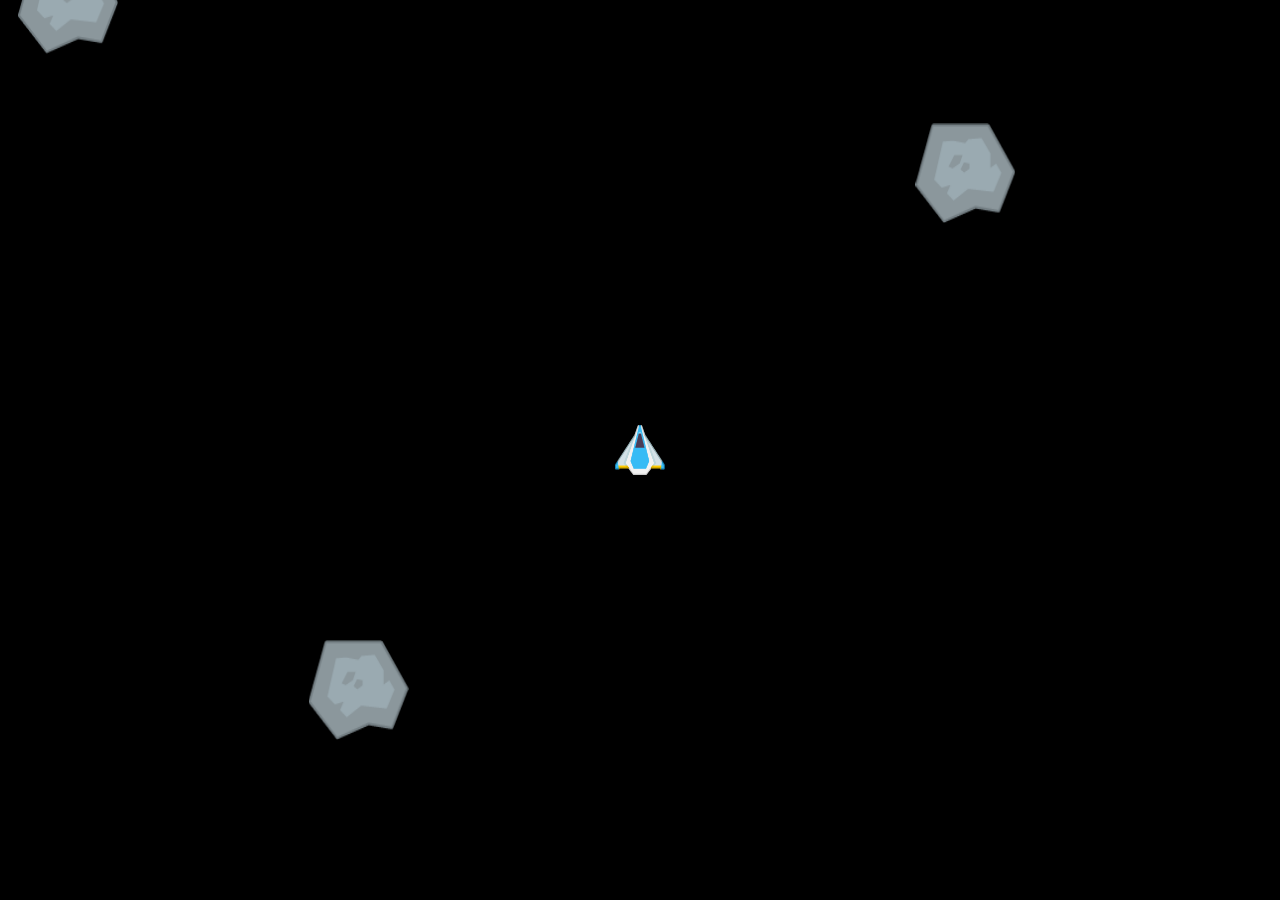
<file: Asteroids/index.html>
<html>
    <head>
        <title>Asteroids</title>
        <link rel="shortcut icon" href="ship.png"/>
        <style>
            body {margin: 0;}
            canvas {
                width: 100%;
                height: 100%;
            }
        </style>
        <script defer src="canvas.js"></script>
        <script defer src="ship.js"></script>
        <script defer src="rock.js"></script>
        <script defer src="laser.js"></script>
        <script defer src="game.js"></script>
        
    </head>
    <body>
        <canvas id="display"></canvas>
    </body>
</html>
</file>
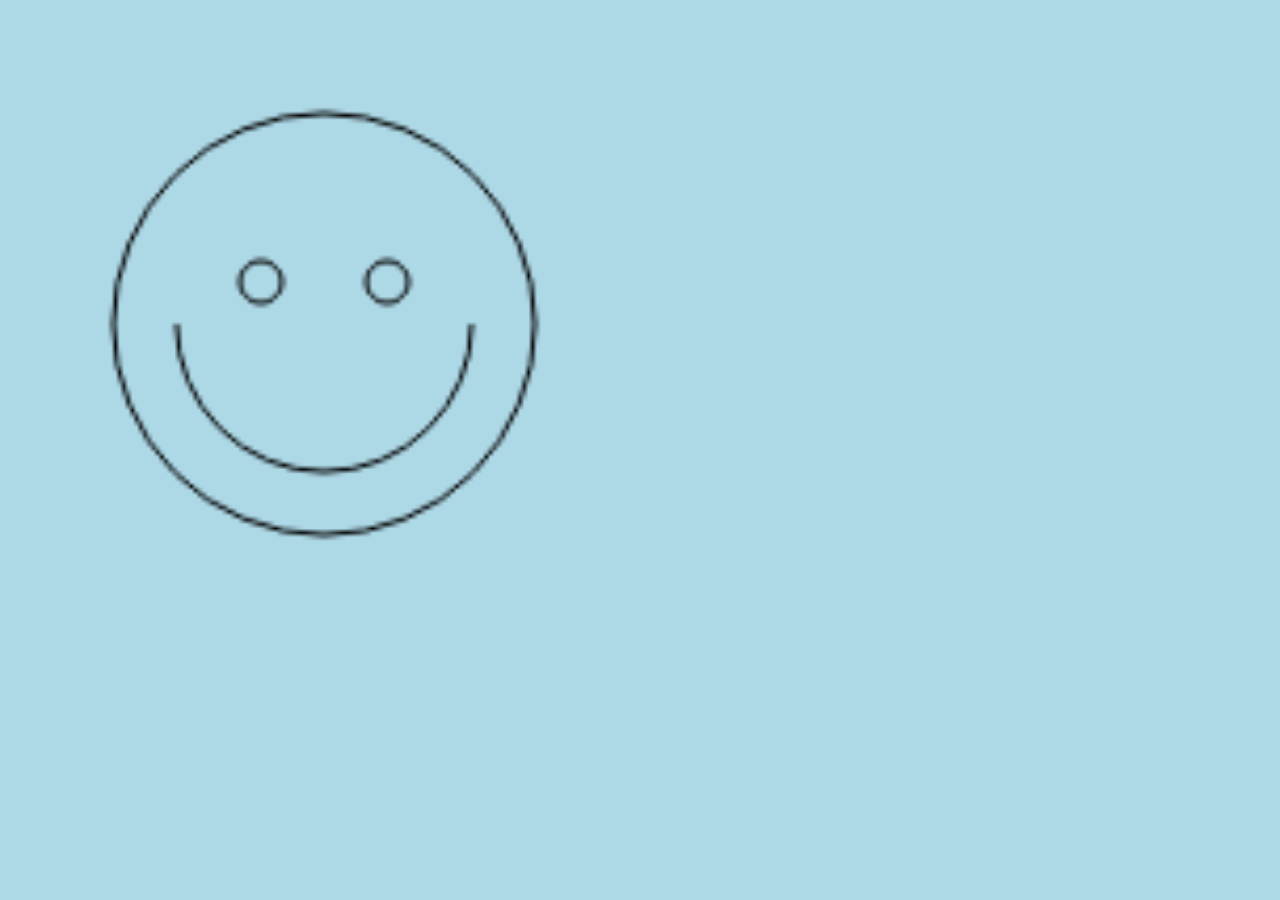
<file: Reaction Game/index.html>
<!DOCTYPE html>
<html>
    <head>
        <style>
            body{background-color: lightblue;}
            #canvas{
                display: flex;
                justify-content: center;
                width: 100%;
                height: 100%;
            }
        </style>
    </head>

    <body>
        <canvas id="canvas"></canvas>
        <script src="script.js"></script>
    </body>
</html>
</file>
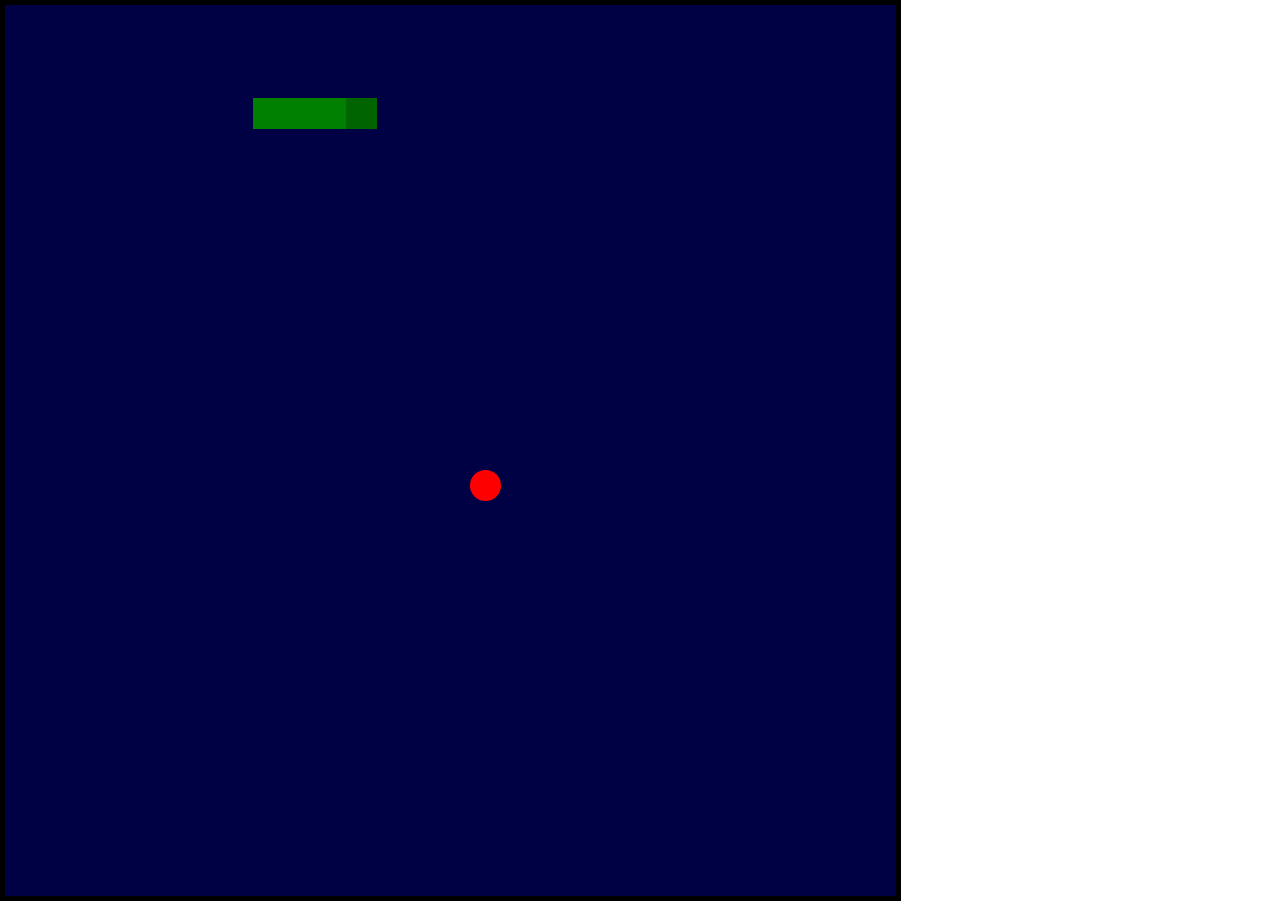
<file: Snake/index.html>
<head>
  <title> Snake </title>
  <style>
    body {
      margin: 0px;
    }

    canvas {
      width: 98.95vh;
      height: 98.95vh;
      border: 5px solid black
    }
  </style>
  <script defer src="game.js"></script>
</head>

<body>
  <canvas id="display"></canvas>
</body>
</file>
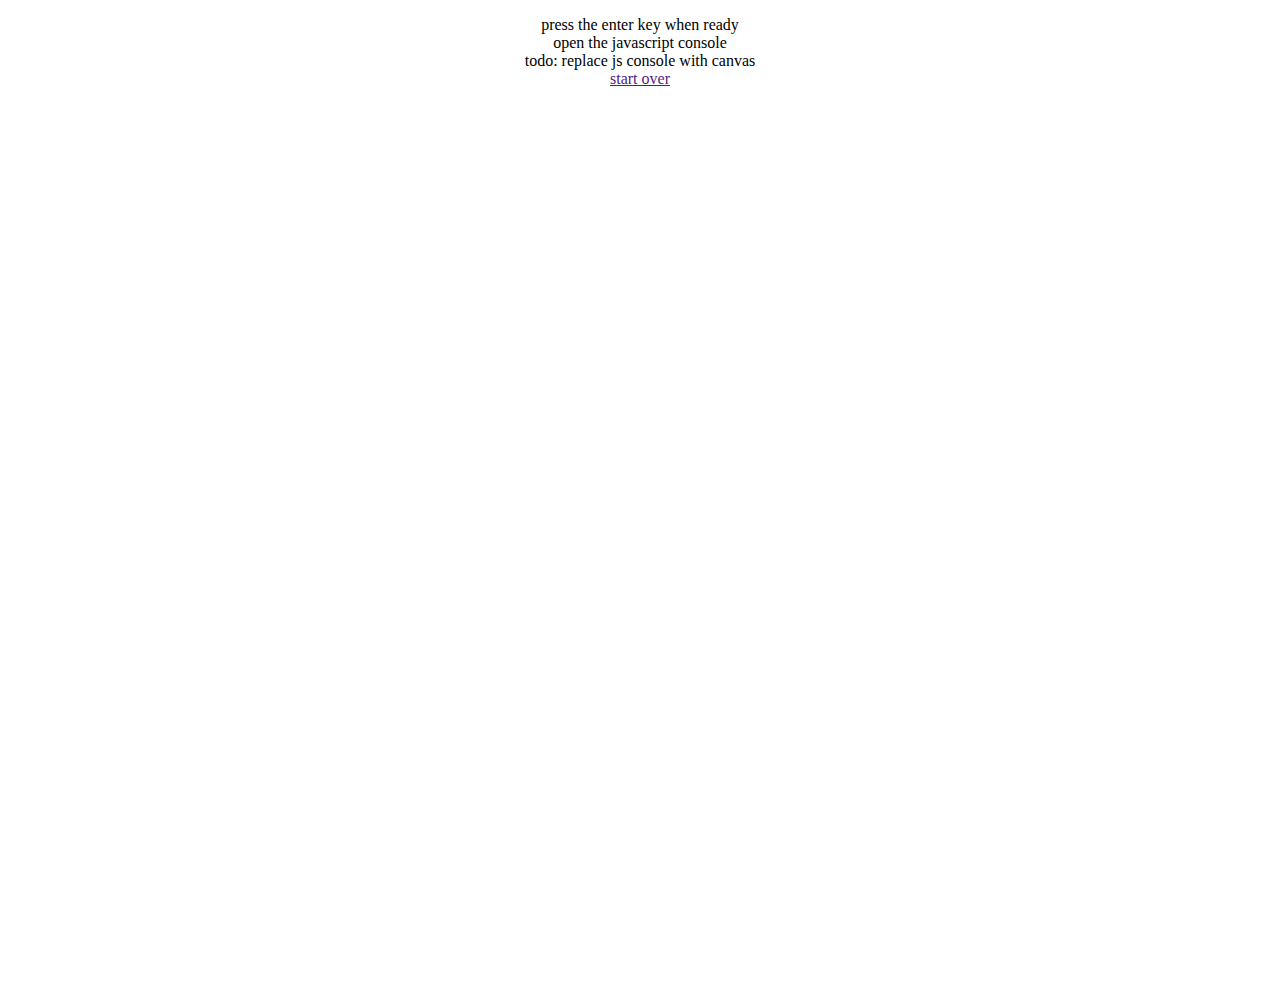
<file: Reaction Game/reaction/index.html>
<head>
  <title> Reaction Time </title>
  <style>
    body {
      margin: 0px;
    }

    canvas {
      width: 100%;
      height: 100%;
    }

    header {
      text-align: center;
      margin: 1em;
    }
  </style>
  <script defer src="game.js"></script>
</head>

<body>
  <header>
    press the enter key when ready
    <br />
    open the javascript console
    <br />
    todo: replace js console with canvas
    <br />
    <a href="">start over</a>
  </header>
  <canvas id="display"></canvas>
</body>
</file>
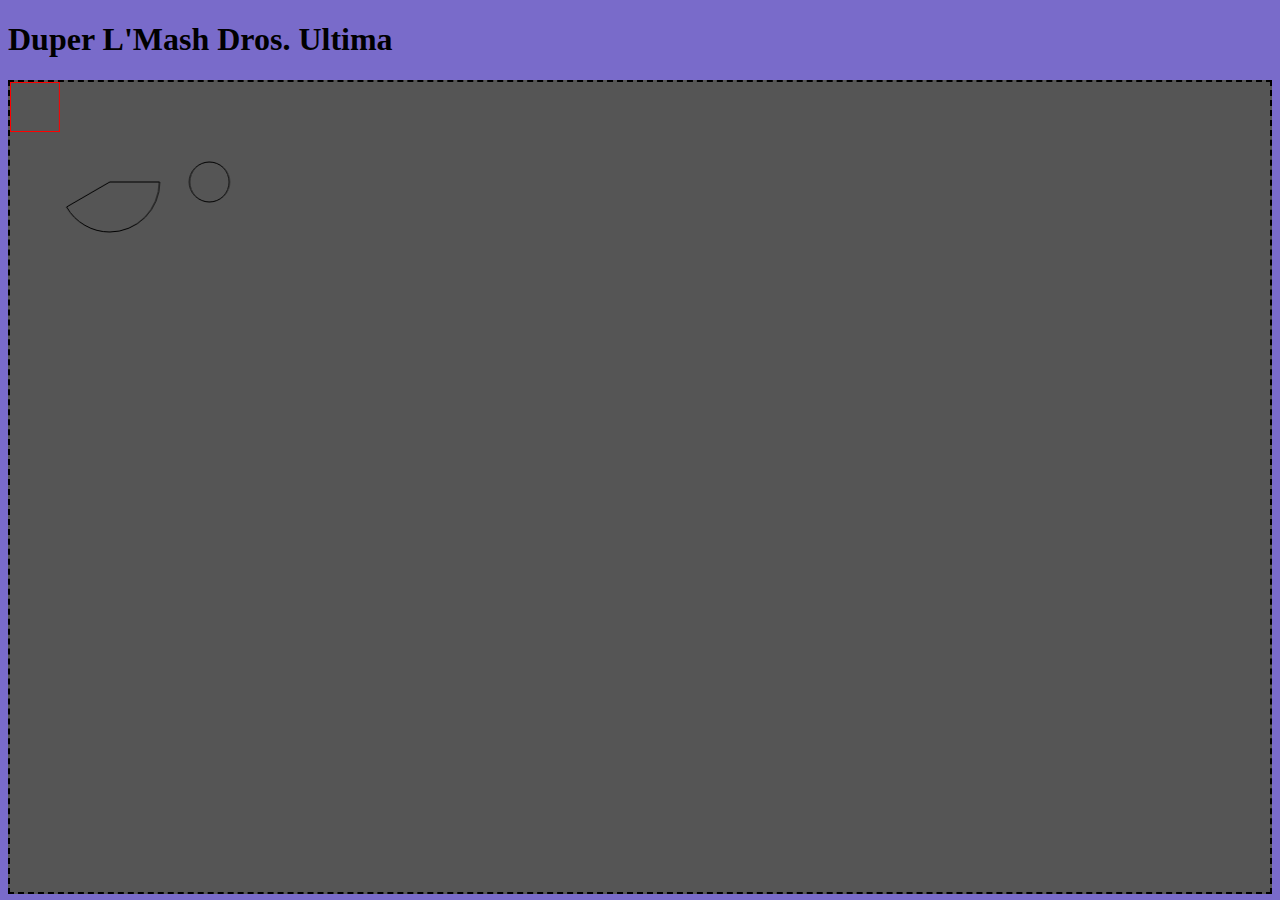
<file: Duper L'Mash Dros Ultima/site.html>
<!DOCTYPE html>
<html>
    <head>
        <title>Duper L'Mash Dros. Ultima</title>
        <link type="text/css" rel="stylesheet" href="style.css">
    </head>

    <body>
        <h1>Duper L'Mash Dros. Ultima</h1>
        <canvas id="game"></canvas>
        <script src="main.js"></script>
    </body>
</html>
</file>
<file: Duper L'Mash Dros Ultima/style.css>
body{
    background-color: #796bca;
    height: 90vh;
}
#game {
    width: 99.65%;
    height: 100%;
    border: 2px dashed black;
}
</file>
